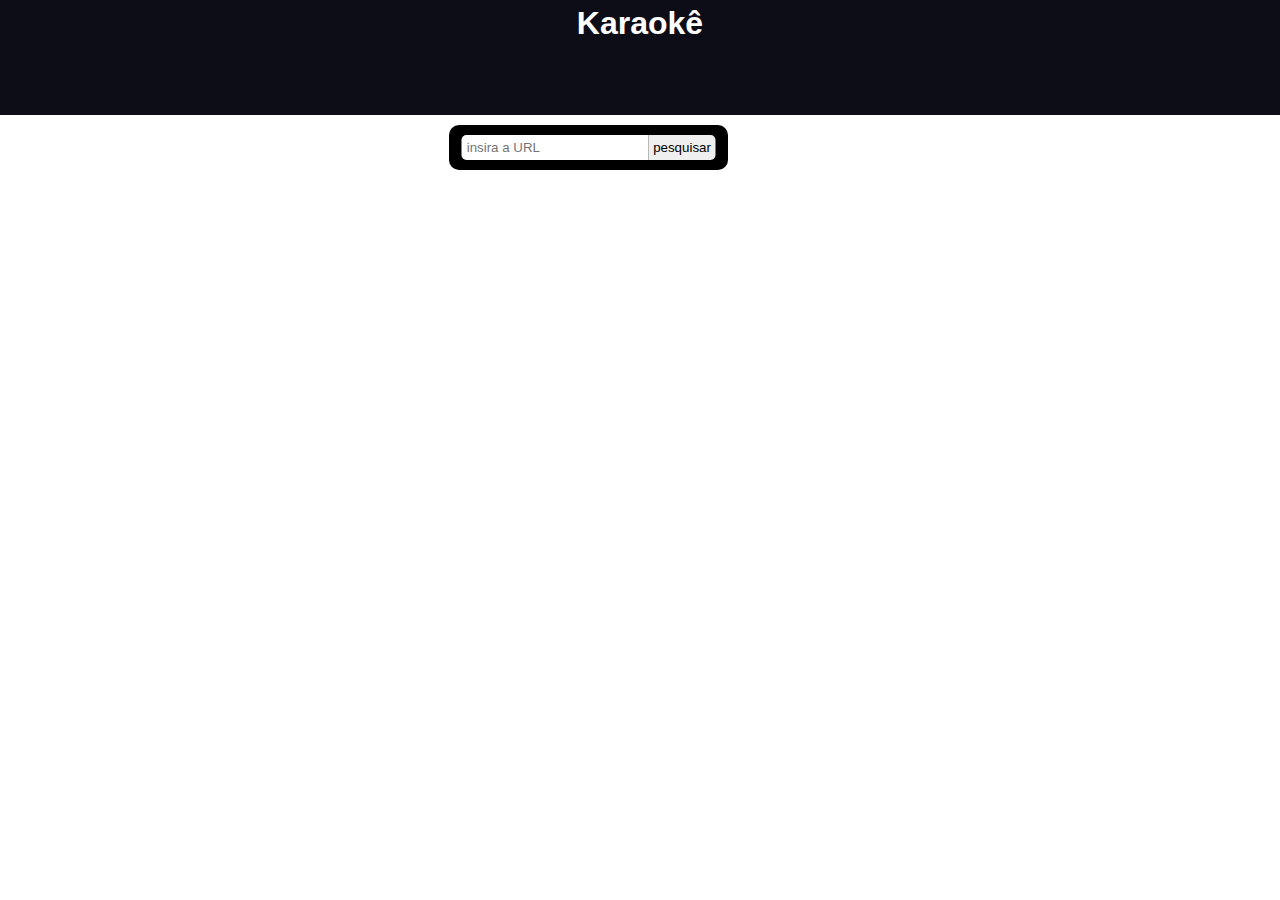
<file: index.html>
<!DOCTYPE html>
<html lang="pt-br">
<head>
    <meta charset="UTF-8">
    <meta name="viewport" content="width=device-width, initial-scale=1.0">
    <title>Karaokê</title>
    <link rel="stylesheet" href="estilo/style.css">
    <link href="https://fonts.googleapis.com/css2?family=Material+Symbols+Outlined" rel="stylesheet" />
</head>
<body>
    <header>
        <h1>Karaokê</h1>
        <nav>
            
            <div id="menu">
                <div class="line" id="line1"></div>
                <div class="line" id="line2"></div>
                <div class="line" id="line3"></div>
            </div>
            <div id="options">
                <ul id="list">
                    <li><a class="nav-a" id="log" href="pags/pag-login.html">Login</a></li>
                    <li><a class="nav-a" href="#">configurações</a></li>
                    
                </ul>
            </div>
        </nav>
    </header>
    <main>
        <section id="sect1">
            <div id="buscar">
                <input type="text" id="videoUrl" placeholder="insira a URL">
                <button id="loadVideo">pesquisar</button>
            </div>
            <div id="videoContainer"></div>
            <div id="letra"></div>
        </section>
    </main>
    <footer>
        <!--&copy;Mikael antony-->
    </footer>
    <script src="script/script.js"></script>
</body>
</html>
</file>
<file: estilo/style.css>
@charset "UTF-8";

:root {
    --header: rgb(13, 13, 23);
}

* {
    margin: 0px;
    padding: 0px;
}

body {
    overflow-x: hidden;
    display: flex;
    flex-flow: column;

    font-family: Arial, Helvetica, sans-serif;
}

header {
    background-color: var(--header);
    padding: 5px;

    height: 105px;
    
    display: flex;
    flex-flow: wrap column;
    justify-content: space-between;
}

header > h1 {
    color: white;
    text-align: center;
    /*border: 1px dashed white;*/
}

header > nav {
    display: flex;
    justify-content: flex-end;
}

#menu {
    background-color: white;
    padding: 5px;
    margin: 5px;
    border-radius: 10px;
    margin-right: 10px;

    display: none;

    flex-flow: column nowrap;
    justify-content: center;
}

div.line {
    background-color: black;
    width: 30px;
    height: 3px;
    margin: 3px;
    transition: transform .5s, width .25s, opacity .5s;
}

#options {
    background-color: var(--header);
    opacity: .9;
    
    position: absolute;
    /*transform: translate(75vw);*/
    top: 115px;
    right: -200px;

    border-radius: 0px 0px 0px 10px;
    transition: 1s;
}

#list {
    list-style: none;
    display: flex;
    flex-flow: column nowrap;
    opacity: .9;
}

#list > li {
    letter-spacing: 2px;
    margin: 10px;
    padding: 5px;
    border-radius: 5px;

    text-align: center;
}

.nav-a {
    margin: 5px;
    padding: 5px;
    border-radius: 5px;

    color: white;
    text-decoration: none;
}

.nav-a:hover {
    background-color: rgb(188, 191, 224);
    color: black;
    transition: .5s;
}

@media screen and (max-width: 500px) {
    #menu {
        display: flex;
    }
}

main {
    display: flex;
}

#sect1 {
    display: flex;
    width: 92vw;
    flex-flow: column nowrap;
}

#buscar {
    background-color: black;
    padding: 10px;
    width: fit-content;
    margin: 10px auto;

    border-radius: 10px;
}

#videoUrl {
    border: 0px;
    transform: translate(2.5px);
    border-radius: 5px 0px 0px 5px;
}

#loadVideo {
    transform: translate(-2.5px);
    border: 0px;
    border-radius: 0px 5px 5px 0px;
}

#loadVideo, #videoUrl {
    padding: 5px;
}


iframe {
    width: 90vw;
    height: 50vw;
}

videoContainer {
    flex: auto;
}
</file>
